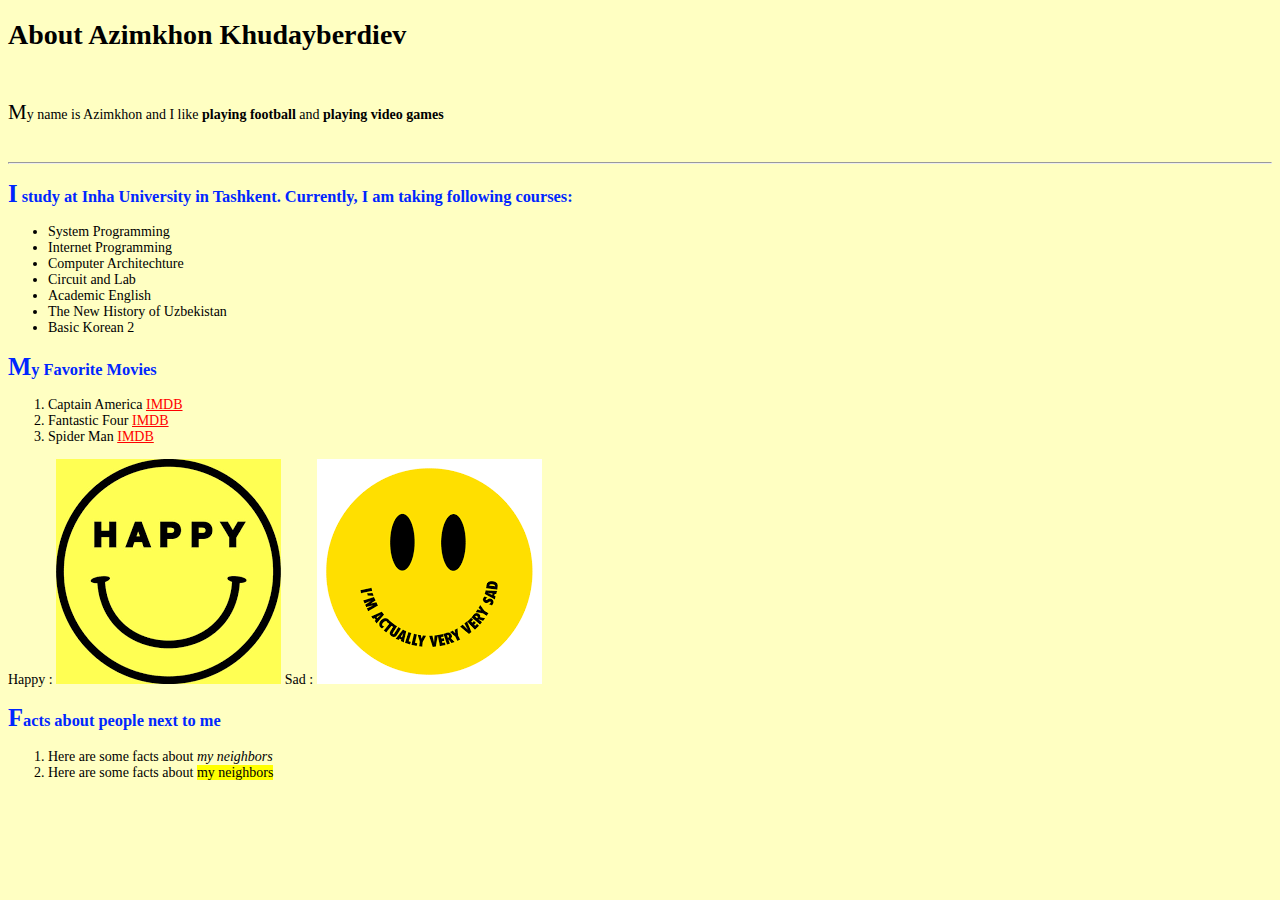
<file: index.html>
<!DOCTYPE html>
<html>
<head>
	<title>
		About me
	</title>
	<link rel="stylesheet" href="css-aboutme.css">
</head>
<body>
	<p><h1>About Azimkhon Khudayberdiev</h1></p>
	<br>
	<p>My name is Azimkhon and I like <b>playing football</b> and <b>playing video games</b></p>
	<br>
	<hr>
	
	<h3><p>I study at Inha University in Tashkent. Currently, I am taking following courses: </p> </h3>
	
	<ul>
		<li>System Programming</li>
		<li>Internet Programming</li>
		<li>Computer Architechture</li>
		<li>Circuit and Lab</li>
		<li>Academic English</li>
		<li>The New History of Uzbekistan</li>
		<li>Basic Korean 2</li>
	</ul>
	<h3><p>My Favorite Movies</p></h3>
	<ol>
		<li>Captain America <a href="www.imdb.com/title/tt2250912">IMDB</a></li>
		<li>Fantastic Four <a href="www.imdb.com/title/tt1502712">IMDB</a></li>
		<li>Spider Man <a href="www.imdb.com/title/tt2250912">IMDB</a></li>
	</ol>
	Happy : <img src="img/happy.png" alt="happy">
	Sad : <img src="img/sad.png" alt="sad">
	<br>
	<h3><p>Facts about people next to me</p></h3>
	<ol>
		<li>Here are some facts about <i>my neighbors</i></li>
		<li>Here are some facts about <mark>my neighbors</mark></li>
	</ol>
</body>
</html>
</file>
<file: css-aboutme.css>
body {
	background-color: #ff99;
	font-size: 14px;
}

p::first-letter {
	font-size: 150%;
}

h3 {
	color: #0026FFFF;
	font-family: "Verdana";
}
a {
	color: red;
}
a:hover {
	color: green;
	font-weight: bold;
	text-decoration: underline;
}
</file>
